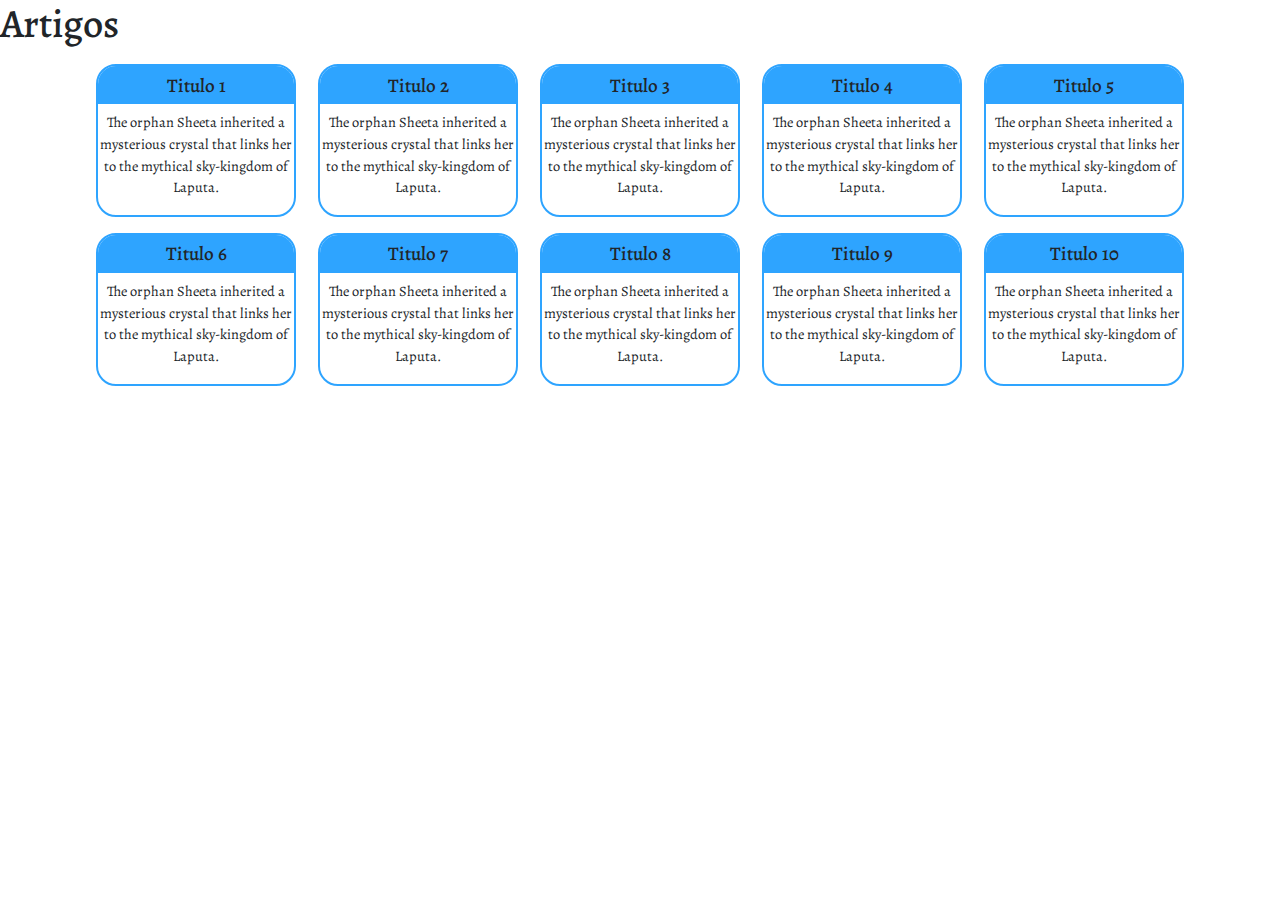
<file: templates/index.html>
<!DOCTYPE html>
<html lang="en">
  <head>
    <!-- Required meta tags -->
    <meta charset="utf-8" />
    <meta
      name="viewport"
      content="width=device-width, initial-scale=1, shrink-to-fit=no"
    />

    <!-- Bootstrap CSS -->
    <link
      rel="stylesheet"
      href="https://stackpath.bootstrapcdn.com/bootstrap/4.4.1/css/bootstrap.min.css"
      integrity="sha384-Vkoo8x4CGsO3+Hhxv8T/Q5PaXtkKtu6ug5TOeNV6gBiFeWPGFN9MuhOf23Q9Ifjh"
      crossorigin="anonymous"
    />
    <link rel="stylesheet" href="/static/css/estilos.css" />
    <link
      href="https://fonts.googleapis.com/css?family=Alegreya"
      rel="stylesheet"
    />
    <title>Aula 09</title>
  </head>
  <body>
    <h1>Artigos</h1>
    <div class="container">
      <div id="raiz"></div>
    </div>

    <script src="/static/js/script.js"></script>
    <!-- Optional JavaScript -->
    <!-- jQuery first, then Popper.js, then Bootstrap JS -->
    <script
      src="https://code.jquery.com/jquery-3.4.1.slim.min.js"
      integrity="sha384-J6qa4849blE2+poT4WnyKhv5vZF5SrPo0iEjwBvKU7imGFAV0wwj1yYfoRSJoZ+n"
      crossorigin="anonymous"
    ></script>
    <script
      src="https://cdn.jsdelivr.net/npm/popper.js@1.16.0/dist/umd/popper.min.js"
      integrity="sha384-Q6E9RHvbIyZFJoft+2mJbHaEWldlvI9IOYy5n3zV9zzTtmI3UksdQRVvoxMfooAo"
      crossorigin="anonymous"
    ></script>
    <script
      src="https://stackpath.bootstrapcdn.com/bootstrap/4.4.1/js/bootstrap.min.js"
      integrity="sha384-wfSDF2E50Y2D1uUdj0O3uMBJnjuUD4Ih7YwaYd1iqfktj0Uod8GCExl3Og8ifwB6"
      crossorigin="anonymous"
    ></script>
  </body>
</html>
</file>
<file: static/css/estilos.css>
body {
    font-family: 'Alegreya', serif;
}

.caixa {
    display: flex;
    flex-wrap: wrap;
    justify-content: space-around;
}

.artigos {
    border: 2px solid #2ea4ff;
    border-radius: 20px;
    max-width: 200px;
    margin: 0.5em;
    overflow: hidden;
}

.artigos p {
    font-size: 0.9em;
    text-align: center;
}

.artigos h3 {
    text-align: center;
    font-size: 1.2em;
    background-color: #2ea4ff;
    padding: 0.4em;
}

.artigos:hover {
    box-shadow: 2px 8px 45px rgba(0, 0, 0, .4);
    transform: translate3D(0, -2px, 0);
}
</file>
